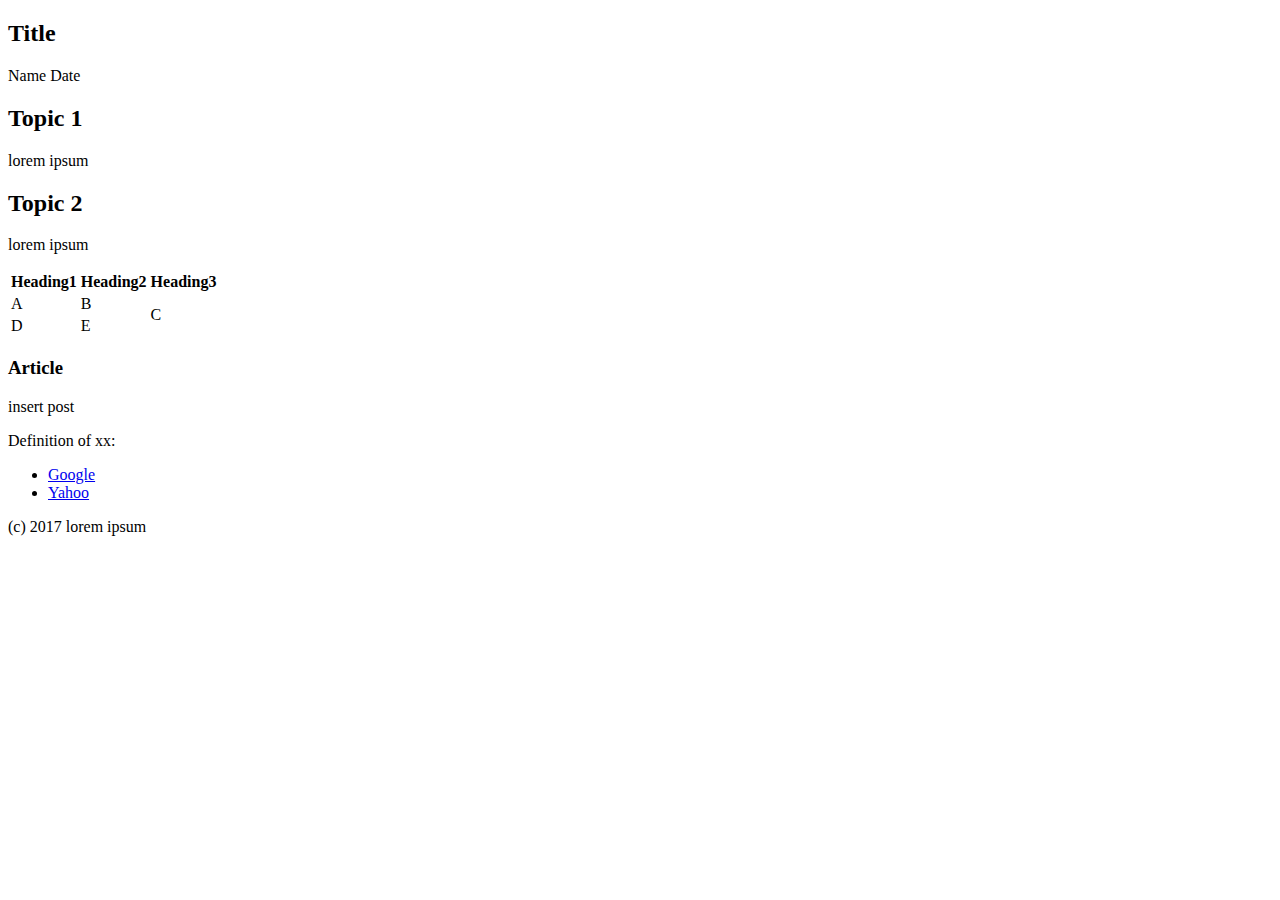
<file: html/gps/index.html>
<!DOCTYPE html>
<html>
<head>
	<title>Webpage HTML Test</title>
</head>
<body>
<header>
	<h2>Title</h2>
	Name
	Date
</header>
<section>
	<h2>Topic 1</h2>
	<p>lorem ipsum</p>
</section>
<section>
	<h2>Topic 2</h2>
	<p>lorem ipsum</p>
	<table>
		<tr>
			<th>Heading1</th>
			<th>Heading2</th>
			<th>Heading3</th>
		</tr>
		<tr>
			<td>A</td>
			<td>B</td>
			<td rowspan=2>C</td>
		</tr>
		<tr>
			<td>D</td>
			<td>E</td>
		</tr>
	</table>
</section>
<article>
	<h3>Article</h3>
	<p>insert post</p>
</article>
<aside>
	<p>Definition of xx:</p>
</aside>
<nav>
	<ul>
		<li><a href="google.com">Google</a></li>
		<li><a href="yahoo.com">Yahoo</a></li>
	</ul>
</nav>
<footer>
	<p>(c) 2017 lorem ipsum</p>
</footer>
</body>
</html>
</file>
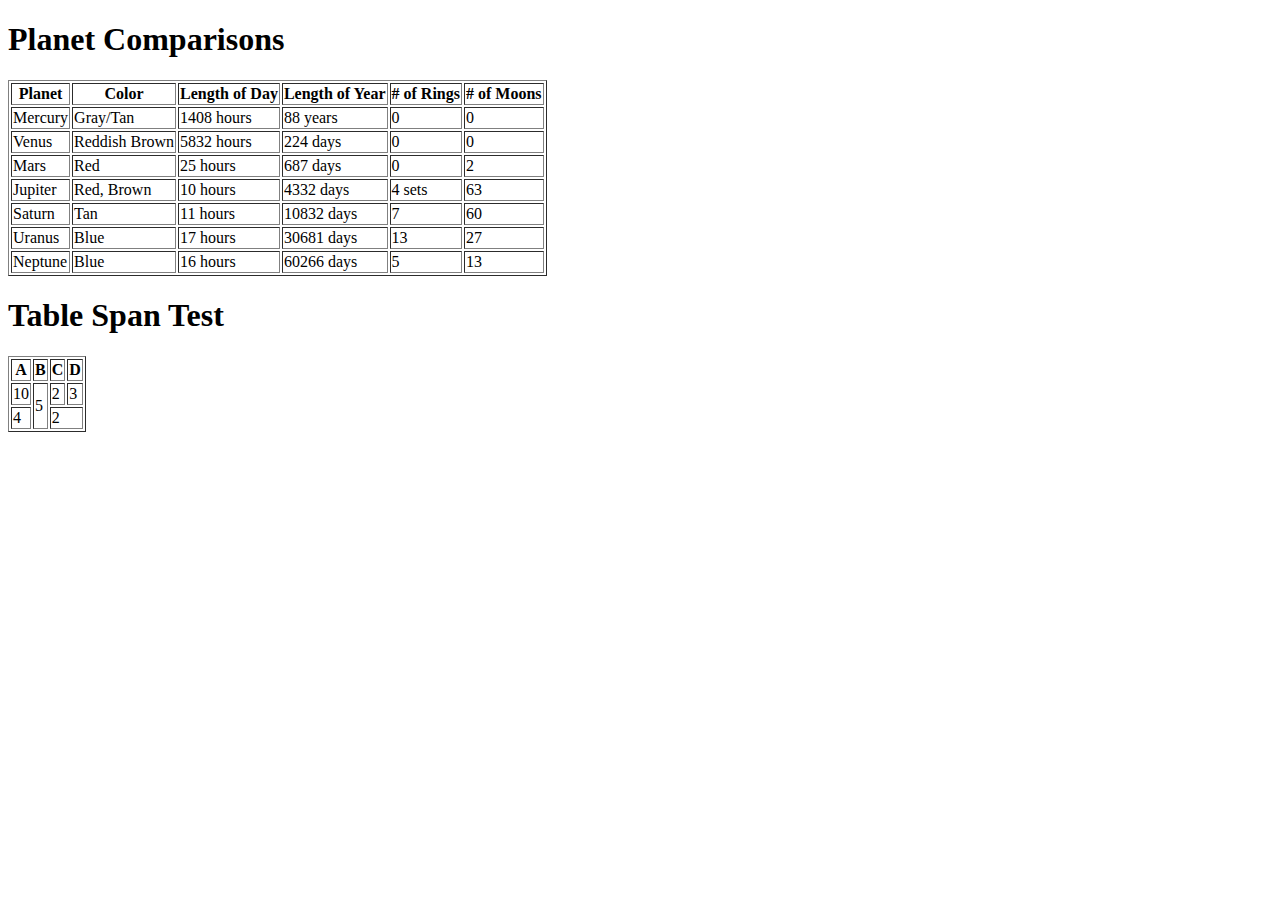
<file: html/table-practice.html>
<!DOCTYPE html>
<html>
<head>
	<title>Table Practice</title>
</head>
<body>
<h1> Planet Comparisons </h1>
<table border=1>
	<tr>
		<th>Planet</th>
		<th>Color</th>
		<th>Length of Day</th>
		<th>Length of Year</th>
		<th># of Rings</th>
		<th># of Moons</th>
	</tr>
	<tr>
		<td>Mercury</td>
		<td>Gray/Tan</td>
		<td>1408 hours</td>
		<td>88 years</td>
		<td>0</td>
		<td>0</td>
	<tr>
		<td>Venus</td>
		<td>Reddish Brown</td>
		<td>5832 hours</td>
		<td>224 days</td>
		<td>0</td>
		<td>0</td>
	</tr>
	<tr>
		<td>Mars</td>
		<td>Red</td>
		<td>25 hours</td>
		<td>687 days</td>
		<td>0</td>
		<td>2</td>
	</tr>
	<tr>
		<td>Jupiter</td>
		<td>Red, Brown</td>
		<td>10 hours</td>
		<td>4332 days</td>
		<td>4 sets</td>
		<td>63</td>
	</tr>
	<tr>
		<td>Saturn</td>
		<td>Tan</td>
		<td>11 hours</td>
		<td>10832 days</td>
		<td>7</td>
		<td>60</td>
	</tr>
	<tr>
		<td>Uranus</td>
		<td>Blue</td>
		<td>17 hours</td>
		<td>30681 days</td>
		<td>13</td>
		<td>27</td>
	</tr>
	<tr>
		<td>Neptune</td>
		<td>Blue</td>
		<td>16 hours</td>
		<td>60266 days</td>
		<td>5</td>
		<td>13</td>
	</tr>

</table>
<h1> Table Span Test </h1>
<table border=1>
	<tr>
		<th>A</th>
		<th>B</th>
		<th>C</th>
		<th>D</th>
	</tr>
	<tr>
		<td>10</td>
		<td rowspan="2">5</td>
		<td>2</td>
		<td>3</td>
	</tr>
	<tr>
		<td>4</td>
		<td colspan="2">2</td>
</table>
</body>
</html>
</file>
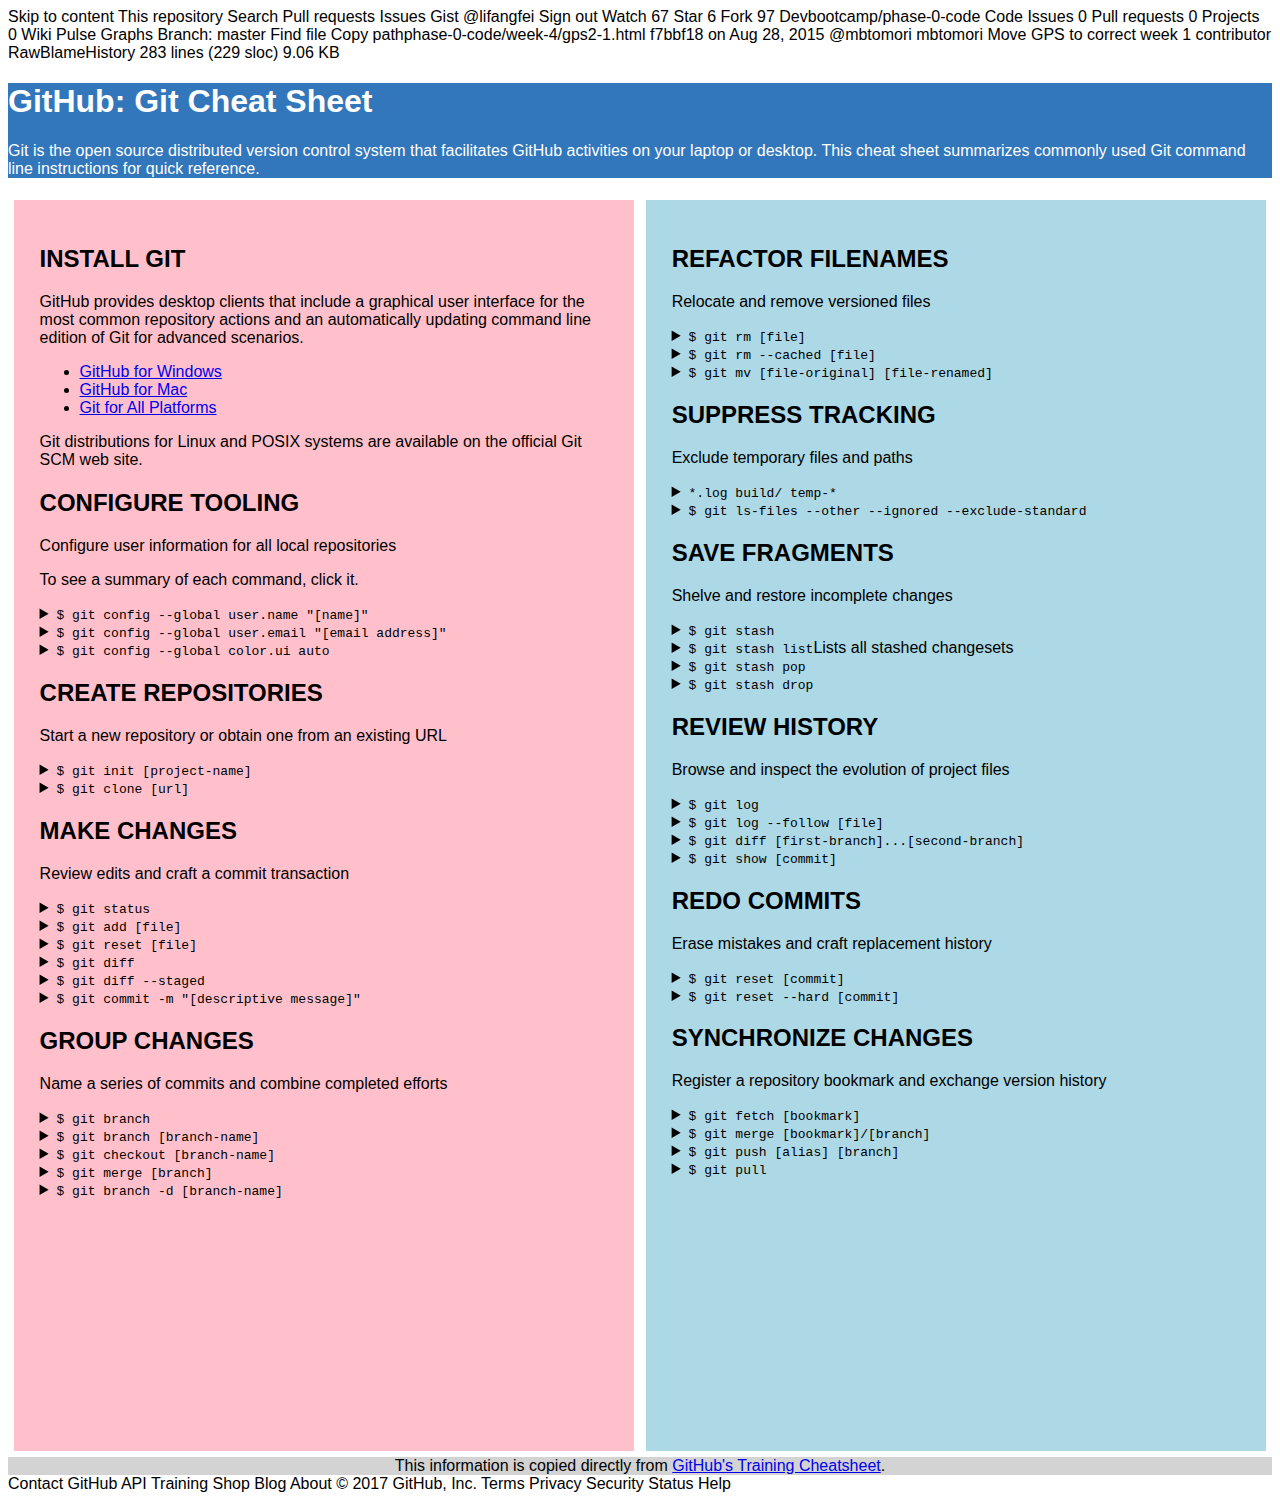
<file: css/gps/gps2-1.html>
Skip to content
This repository
Search
Pull requests
Issues
Gist
 @lifangfei
 Sign out
 Watch 67
  Star 6
  Fork 97 Devbootcamp/phase-0-code
 Code  Issues 0  Pull requests 0  Projects 0  Wiki  Pulse  Graphs
Branch: master Find file Copy pathphase-0-code/week-4/gps2-1.html
f7bbf18  on Aug 28, 2015
@mbtomori mbtomori Move GPS to correct week
1 contributor
RawBlameHistory     
283 lines (229 sloc)  9.06 KB
<!--
Write your names here:
1.
2.
We spent [#] hours on this challenge.
-->

<!-- This challenge uses HTML5 syntax that may not be available in all browsers (It works in Chrome and Safari, from my testing. (<details> and<summary>). -->

<!DOCTYPE html>
<html lang="en">
  <head>
    <meta charset="UTF-8">
    <link rel="stylesheet" href="#">  <!-- Insert a link to the stylesheet here -->
    <link rel="css stylesheet" href="gps2-1.css" type="text/css">
    <title>Git Cheat Sheet</title>
  </head>

  <body>
    <header>
      <h1>GitHub: Git Cheat Sheet</h1>
      <p>Git is the open source distributed version control system that
        facilitates GitHub activities on your laptop or desktop.
        This cheat sheet summarizes commonly used Git command line
        instructions for quick reference.</p>
    </header>

    <section class="column-1">
      <article>
        <h2>INSTALL GIT</h2>
        <p>GitHub provides desktop clients that include a graphical user
        interface for the most common repository actions and an automatically
        updating command line edition of Git for advanced scenarios.</p>
        <ul>
          <li><a href="https://windows.github.com">GitHub for Windows</a></li>
          <li><a href="https://mac.github.com">GitHub for Mac</a></li>
          <li><a href="http://git-scm.com">Git for All Platforms</a></li>
        </ul>

        Git distributions for Linux and POSIX systems are available on the
        official Git SCM web site.
      </article>

      <article>
        <h2>CONFIGURE TOOLING</h2>
        <p>Configure user information for all local repositories</p>
        <p> To see a summary of each command, click it.</p>

        <details>
          <summary><code>$ git config --global user.name "[name]"</code></summary>
          <p>Sets the name you want attached to your commit transactions</p>
        </details>

        <details>
          <summary><code>$ git config --global user.email "[email address]"</code></summary>
          <p>Sets the email you want atached to your commit transactions</p>
        </details>

        <details>
          <summary><code>$ git config --global color.ui auto</code></summary>
          <p>Enables helpful colorization of command line output</p>
        </details>
      </article>

      <article>
        <h2>CREATE REPOSITORIES</h2>
        <p>Start a new repository or obtain one from an existing URL</p>

        <details>
          <summary><code>$ git init [project-name]</code></summary>
          <p>Creates a new local repository with the specified name</p>
        </details>

        <details>
          <summary><code>$ git clone [url]</code></summary>
          <p>Downloads a project and its entire version history</p>
        </details>
      </article>

      <article>
        <h2>MAKE CHANGES</h2>
        <p>Review edits and craft a commit transaction</p>

        <details>
          <summary><code>$ git status</code></summary>
          <p>Lists all new or modified files to be committed</p>
        </details>

        <details>
          <summary><code>$ git add [file]</code></summary>
          <p>Snapshots the file in preparation for versioning</p>
        </details>

        <details>
          <summary><code>$ git reset [file]</code></summary>
          <p>Unstages the file, but preserve its contents</p>
        </details>

        <details>
          <summary><code>$ git diff</code></summary>
          <p>Shows file differences not yet staged</p>
        </details>

        <details>
          <summary><code>$ git diff --staged</code></summary>
          <p>Shows file differences between staging and the last file version</p>
        </details>

        <details>
          <summary><code>$ git commit -m "[descriptive message]"</code></summary>
          <p>Records file snapshots permanently in version history</p>
        </details>
      </article>

      <article>
        <h2>GROUP CHANGES</h2>
        <p>Name a series of commits and combine completed efforts</p>

        <details>
          <summary><code>$ git branch</code></summary>
          <p>Lists all local branches in the current repository</p>
        </details>

        <details>
          <summary><code>$ git branch [branch-name]</code></summary>
          <p>Creates a new branch</p>
        </details>

        <details>
          <summary><code>$ git checkout [branch-name]</code></summary>
          <p>Switches to the specified branch and updates the working directory</p>
        </details>

        <details>
          <summary><code>$ git merge [branch]</code></summary>
          <p>Combines the specified branch’s history into the current branch</p>
        </details>

        <details>
          <summary><code>$ git branch -d [branch-name]</code></summary>
          <p>Deletes the specified branch</p>
        </details>
      </article>
    </section>

    <section class="column-2">
      <article>
        <h2>REFACTOR FILENAMES</h2>
        <p>Relocate and remove versioned files</p>

        <details>
          <summary><code>$ git rm [file]</code></summary>
          <p>Deletes the file from the working directory and stages the deletion</p>
        </details>

        <details>
          <summary><code>$ git rm --cached [file]</code></summary>
          <p>Removes the file from version control but preserves the file locally</p>
        </details>

        <details>
          <summary><code>$ git mv [file-original] [file-renamed]</code></summary>
          <p>Changes the file name and prepares it for commit</p>
        </details>
      </article>

      <article>
        <h2>SUPPRESS TRACKING</h2>
        <p>Exclude temporary files and paths</p>

        <details>
          <summary><code>*.log
                    build/
                    temp-*
          </code></summary>
          <p>A text file named .gitignore suppresses accidental versioning of files and paths matching the specified paterns</p>
        </details>

        <details>
          <summary><code>$ git ls-files --other --ignored --exclude-standard</code></summary>
          <p>Lists all ignored files in this project</p>
        </details>
      </article>

      <article>
        <h2>SAVE FRAGMENTS</h2>
        <p>Shelve and restore incomplete changes</p>

        <details>
          <summary><code>$ git stash</code></summary>
          <p>Temporarily stores all modified tracked files</p>
        </details>

        <details>
          <summary><code>$ git stash list</code>Lists all stashed changesets</summary>
          <p></p>
        </details>

        <details>
          <summary><code>$ git stash pop</code></summary>
          <p>Restores the most recently stashed files</p>
        </details>

        <details>
          <summary><code>$ git stash drop</code></summary>
          <p>Discards the most recently stashed changeset</p>
        </details>

      </article>

      <article>
        <h2>REVIEW HISTORY</h2>
        <p>Browse and inspect the evolution of project files</p>

        <details>
          <summary><code>$ git log</code></summary>
          <p>Lists version history for the current branch</p>
        </details>

        <details>
          <summary><code>$ git log --follow [file]</code></summary>
          <p>Lists version history for a file, including renames</p>
        </details>

        <details>
          <summary><code>$ git diff [first-branch]...[second-branch]</code></summary>
          <p>Shows content differences between two branches</p>
        </details>

        <details>
          <summary><code>$ git show [commit]</code></summary>
          <p>Outputs metadata and content changes of the specified commit</p>
        </details>
      </article>

      <article>
        <h2>REDO COMMITS</h2>
        <p>Erase mistakes and craft replacement history</p>

        <details>
          <summary><code>$ git reset [commit]</code></summary>
          <p>Undoes all commits after [commit], preserving changes locally</p>
        </details>

        <details>
          <summary><code>$ git reset --hard [commit]</code></summary>
          <p>Discards all history and changes back to the specified commit</p>
        </details>
      </article>

      <article>
        <h2>SYNCHRONIZE CHANGES</h2>
        <p>Register a repository bookmark and exchange version history</p>

        <details>
          <summary><code>$ git fetch [bookmark]</code></summary>
          <p>Downloads all history from the repository bookmark</p>
        </details>

        <details>
          <summary><code>$ git merge [bookmark]/[branch]</code></summary>
          <p>Combines bookmark’s branch into current local branch</p>
        </details>

        <details>
          <summary><code>$ git push [alias] [branch]</code></summary>
          <p>Uploads all local branch commits to GitHub</p>
        </details>

        <details>
          <summary><code>$ git pull</code></summary>
          <p>Downloads bookmark history and incorporates changes</p>
        </details>
      </article>
    </section>

    <footer>
      This information is copied directly from <a href="https://training.github.com/kit/downloads/github-git-cheat-sheet.pdf">GitHub's Training Cheatsheet</a>.
    </footer>
  <!-- Add your reflection here as a comment. -->
  </body>
</html>
Contact GitHub API Training Shop Blog About
© 2017 GitHub, Inc. Terms Privacy Security Status Help
<!--REFECTION: Didn't feel especially confident but did not have any issues googling answers and applying it to our CSS. Learning competencies went well, anything we got stuck on we were able to find an answer for online. The navigator typically googled while the driver experimented with the code.-->
</file>
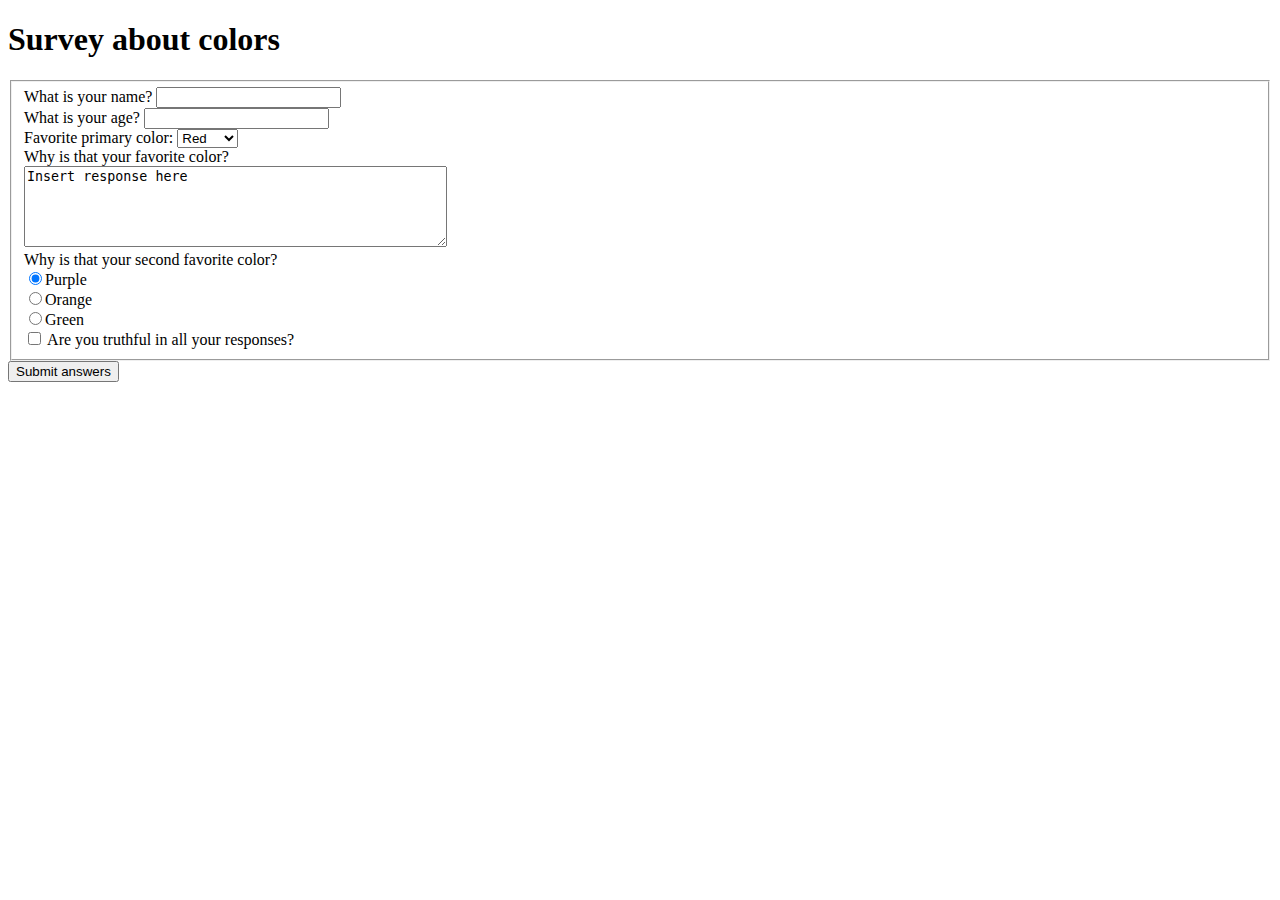
<file: html/forms/practice-form.html>
<!DOCTYPE html>
<html>
<head>
	<title>Forms</title>
</head>
<body>
<h1>Survey about colors</h1>
<form name="favorite color" action="success.html" method="post">
  <fieldset>
    <div>
      <label>What is your name?</label>
      <input type="text" name="name">
    </div>

    <div>
      <label>What is your age?</label>
      <input type="number" name="age">
    </div>

    <div>
      <label>Favorite primary color:</label>
      <select name="color">
        <option value="red">Red</option>
        <option value="blue">Blue</option>
        <option value="yellow">Yellow</option>
      </select>
    </div>

    <div>
    	<label>Why is that your favorite color?</label><br>
    	<textarea name="rationale"
   		rows="5" cols="50">Insert response here</textarea>
   	</div>

    <div>
    	<label>Why is that your second favorite color?</label><br>
		<input type="radio" name="secondarycolor" value="purple" checked>Purple<br>
		<input type="radio" name="secondarycolor" value="orange">Orange<br>   
      	<input type="radio" name="secondarycolor" value="green">Green
    </div>

    <div>
     <input type="checkbox" name="truth" value="agree">
     Are you truthful in all your responses?
    </div>
  </fieldset>
  
  <button type="submit">Submit answers</button>
</form>
</body>
</html>
</file>
<file: css/gps/gps2-1.css>
html {
  font-family: arial;
}
header h1 {
  color: white;
}
header p {
  color: white;
}
.column-1 {
  background-color: pink;
  float: left;
  width: 45%;
  padding: 2%;
  margin: .5%;
  height: 1200px;
}

.column-2{
  background-color: lightblue;
  float: right;
  width: 45%;
  padding: 2%;
  margin: .5%;
  height: 1200px;
}

header {
  background-color: #3276BB;
}

img {
  max-width: 50%;
  clear: both;
  margin: auto;
  display: block;
  padding: 5px;
}

footer {
  clear: both;
  background-color: lightgray;
  text-align: center
}
</file>
